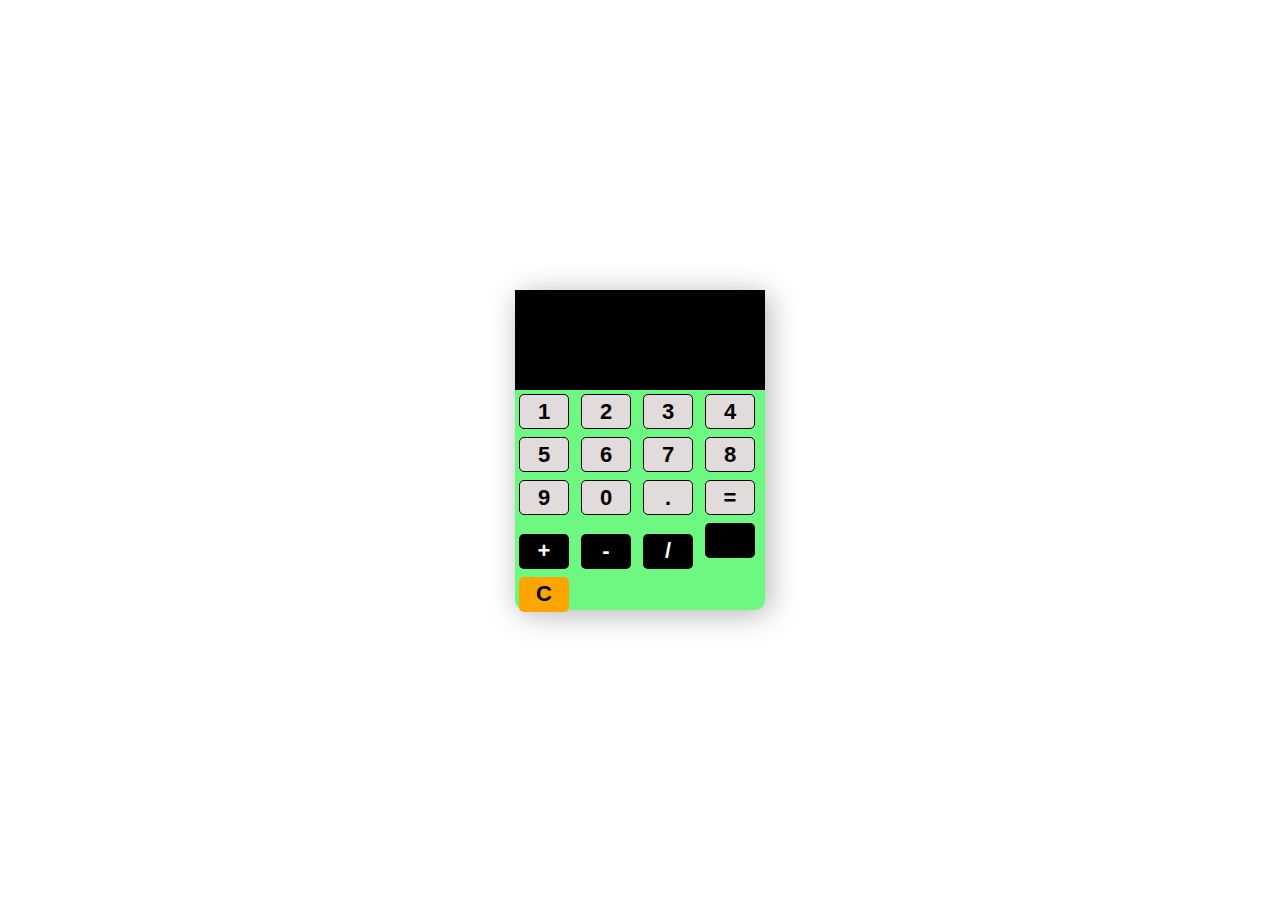
<file: codsoft-master/calculator/index.html>
<!DOCTYPE html>
<html lang="en">
<head>
    <meta charset="UTF-8">
    <meta http-equiv="X-UA-Compatible" content="IE=edge">
    <meta name="viewport" content="width=device-width, initial-scale=1.0">
    <link rel="stylesheet" href="style.css">
    <title>Calculator</title>
</head>
<body>
    <section class="container">
    <form>
    <input type="text" class="screen">
    </form>
    <div class="buttons">
    <button type="button" class="btn btn-grey" data-num="1">1</button>
    <button type="button" class="btn btn-grey" data-num="2">2</button>
    <button type="button" class="btn btn-grey" data-num="3">3</button>
    <button type="button" class="btn btn-grey" data-num="4">4</button>
    <button type="button" class="btn btn-grey" data-num="5">5</button>
    <button type="button" class="btn btn-grey" data-num="6">6</button>
    <button type="button" class="btn btn-grey" data-num="7">7</button>

    <button type="button" class="btn btn-grey" data-num="8">8</button>
    <button type="button" class="btn btn-grey" data-num="9">9</button>
    <button type="button" class="btn btn-grey" data-num="0">0</button>
    <button type="button" class="btn btn-grey" data-num=".">.</button>
    <button type="button" class="btn-grey btn-equal">=</button>

    <button type="button" class="btn btn-pink" data-num="+">+</button>
    <button type="button" class="btn btn-pink" data-num="-">-</button>
    <button type="button" class="btn btn-pink" data-num="/">/</button>
    <button type="button" class="btn btn-pink" data-num=""></button>

    <button type="button" class="btn orange btn-clear">C</button>
    </div>
    </section>
    <script src="index.js"></script>
</body>
</html>
</file>
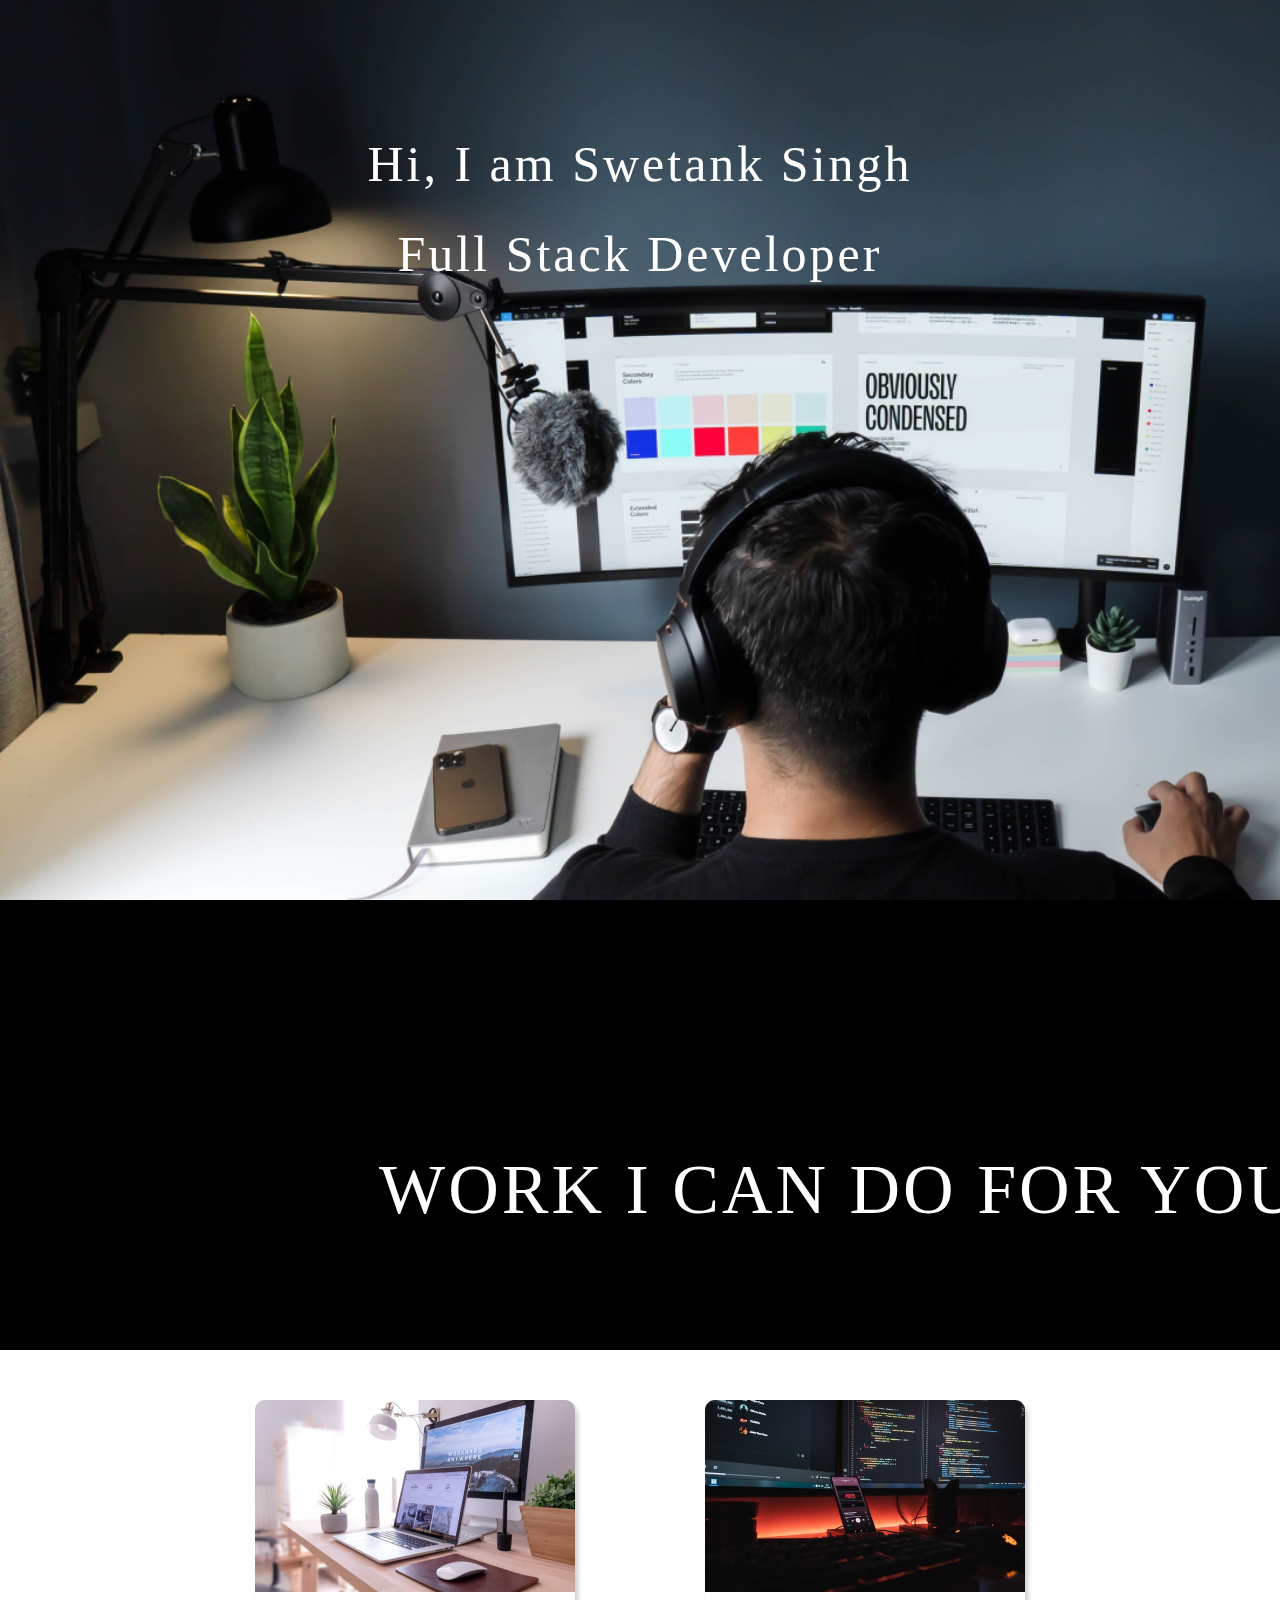
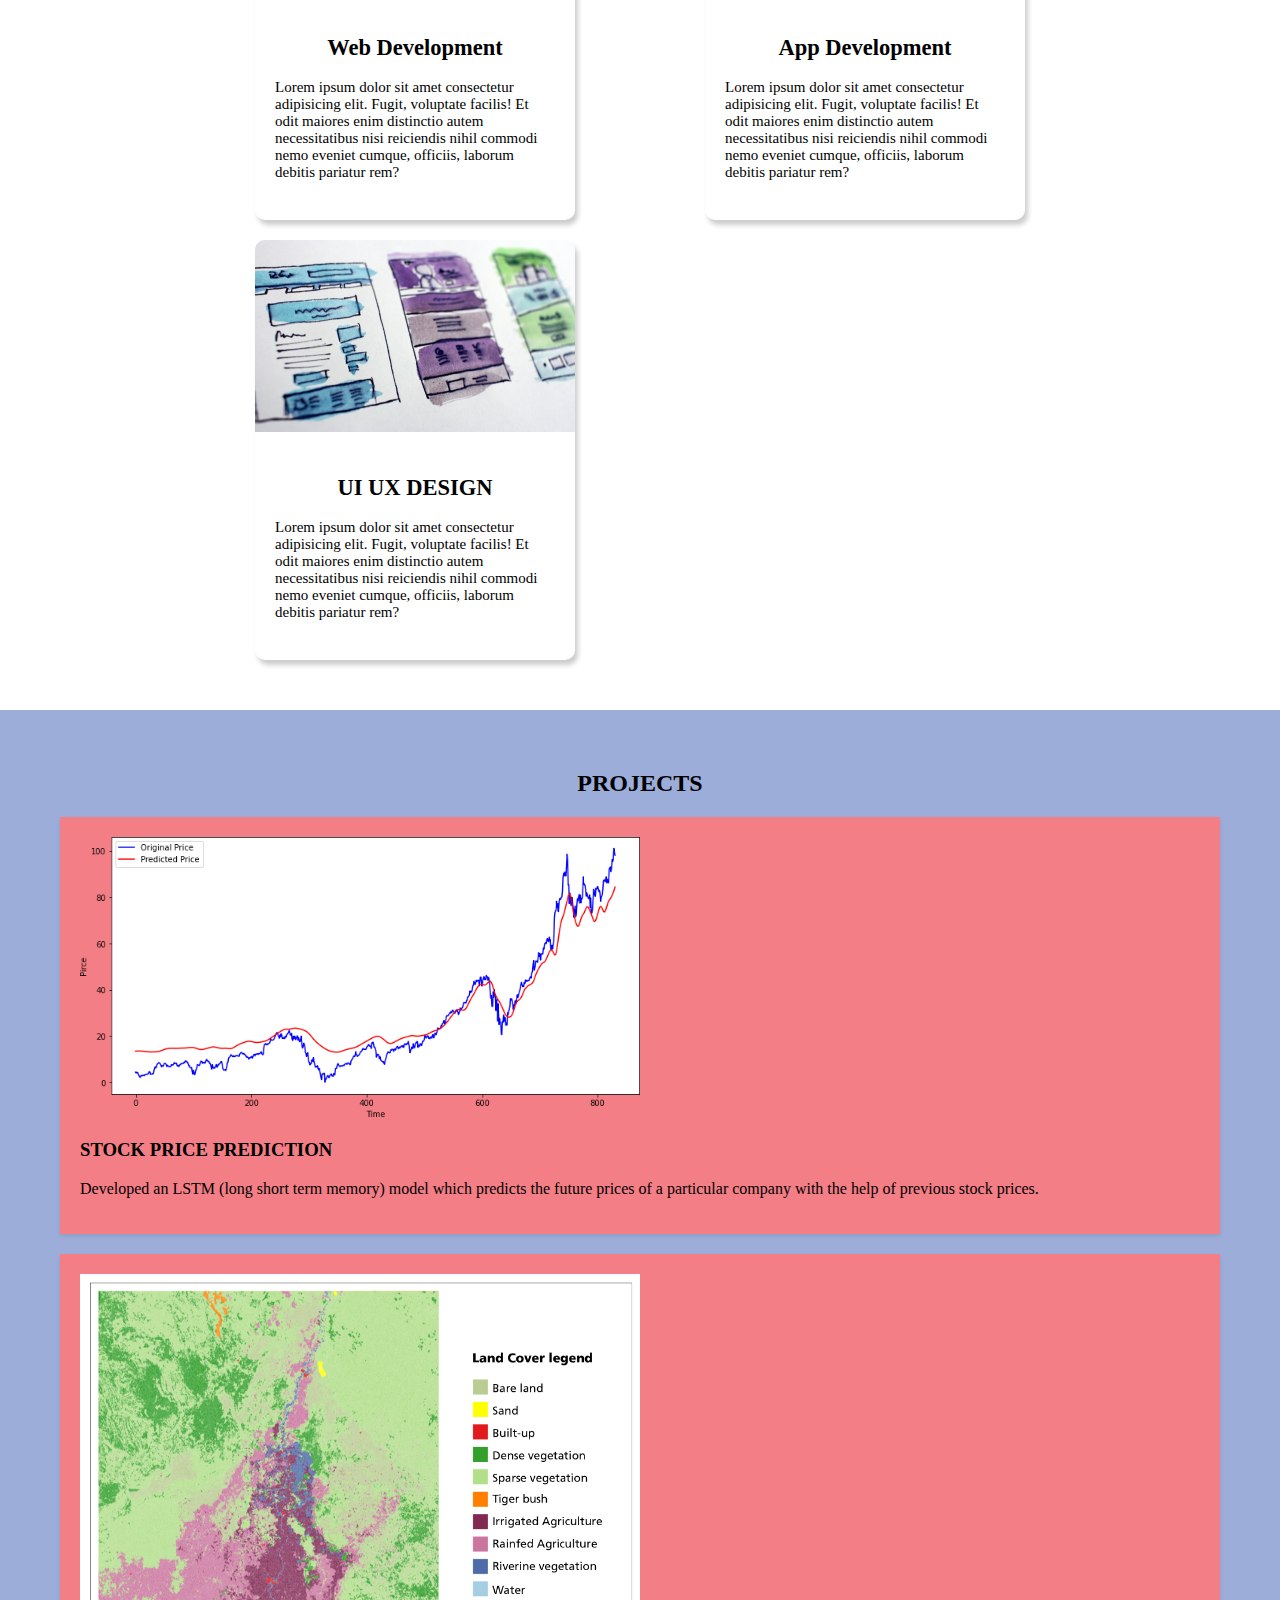
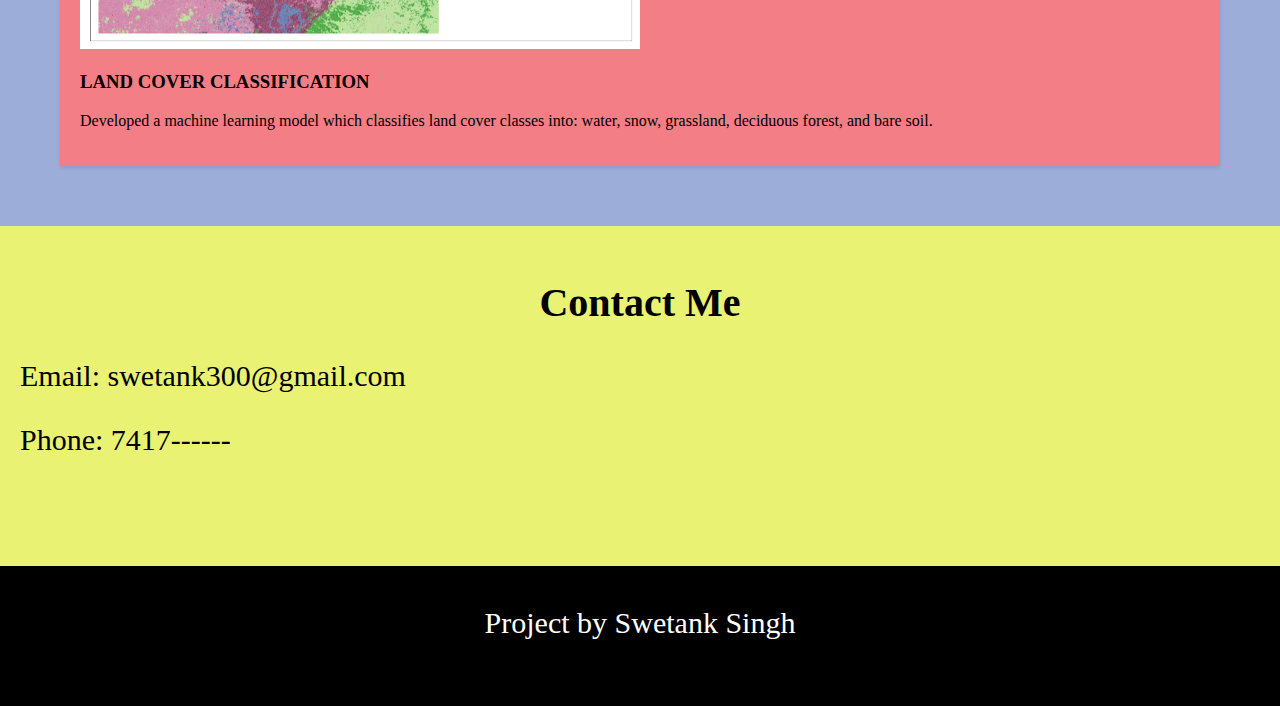
<file: codsoft-master/portfolio/index.html>
<!DOCTYPE html>
<html lang="en">

<head>
    <meta charset="UTF-8">
    <meta http-equiv="X-UA-Compatible" content="IE=edge">
    <meta name="viewport" content="width=device-width, initial-scale=1.0">
    <link rel="stylesheet" href="style.css">
    <title>Landing Page</title>
</head>

<body>
    <section class="container">
        <span class="swe">Hi, I am Swetank Singh</span>
        <span class="secondheading">Full Stack Developer</span>
    </section>

    <section class="container2">
        <span class="work">Work I Can Do For You</span>
    </section>

    <section class="work">
        <div class="grid_item">
            <div class="card">
                <div class="image_container">
                    <img src="images/web.png" alt="Web Development">
                </div>
                <div class="content">
                    <h2>Web Development</h2>
                    <p>Lorem ipsum dolor sit amet consectetur adipisicing elit. Fugit, voluptate facilis! Et odit
                        maiores
                        enim distinctio autem necessitatibus nisi reiciendis nihil commodi nemo eveniet cumque,
                        officiis,
                        laborum debitis pariatur rem?</p>
                </div>
            </div>
        </div>

        <div class="grid_item">
            <div class="card">
                <div class="image_container">
                    <img src="images/mobile.png" alt="Web Development">
                </div>
                <div class="content">
                    <h2>App Development</h2>
                    <p>Lorem ipsum dolor sit amet consectetur adipisicing elit. Fugit, voluptate facilis! Et odit
                        maiores
                        enim distinctio autem necessitatibus nisi reiciendis nihil commodi nemo eveniet cumque,
                        officiis,
                        laborum debitis pariatur rem?</p>
                </div>
            </div>
        </div>

        <div class="grid_item">
            <div class="card">
                <div class="image_container">
                    <img src="images/uiux.png" alt="Web Development">
                </div>
                <div class="content">
                    <h2>UI UX DESIGN</h2>
                    <p>Lorem ipsum dolor sit amet consectetur adipisicing elit. Fugit, voluptate facilis! Et odit
                        maiores
                        enim distinctio autem necessitatibus nisi reiciendis nihil commodi nemo eveniet cumque,
                        officiis,
                        laborum debitis pariatur rem?</p>
                </div>
            </div>
        </div>
    </section>

    <section class="projects">
        <h2>PROJECTS</h2>
        <div class="project">
            <img src="images/Picture1.png" alt="Project 1">
            <h3>STOCK PRICE PREDICTION</h3>
            <p>Developed an LSTM (long short term memory) model which predicts the future prices of a particular
                company with the help of previous stock prices.</p>
        </div>
        <div class="project">
            <img src="images/Picture2.png" alt="Project 2">
            <h3>LAND COVER CLASSIFICATION</h3>
            <p>Developed a machine learning model which classifies land cover classes into: water, snow, grassland,
                deciduous forest, and bare soil.</p>
        </div>
    </section>

    <section class="contact">
        <h2>Contact Me</h2>
        <p>Email: swetank300@gmail.com</p>
        <p>Phone: 7417------</p>
    </section>

    <footer>
        Project by Swetank Singh
    </footer>
</body>

</html>
</file>
<file: codsoft-master/calculator/style.css>
*{
    margin: 0px;
    padding: 0px;
    box-sizing: border-box;
   }
   body{
    min-height: 100vh;
    display: flex;
    justify-content: center;
    align-items: center;
   }
   .container{
    width: 250px;
    height: 320px;
    /* border: 2px solid black; */
    border-radius: 10px;
    box-shadow: 4px 4px 30px rgba(0, 0, 0, 0.3);
    background-color: rgb(109, 248, 130);
   }
   .screen{
    width: 100%;
    height: 100px;
    font-size: 2rem;
   
    color: white;
    text-align: right;
    pointer-events: none;
    padding: 1rem;
    background-color: black;
    border: none;
   }
   button{
    width: 50px;
    height: 35px;
    font-size: 22px;
    font-weight: 600;
    border-radius: 5px;
    cursor: pointer;
    margin: 4px 4px 4px 4px;
    border: none;
   }
   .btn-grey{
    background-color: rgb(225, 219, 219);
    border: 1px solid black;
   }
   .btn-pink{
    background-color: black;
    color: white;
   }
   .orange{
    background-color: orange;
   }
</file>
<file: codsoft-master/portfolio/style.css>
html , body{
    margin: 0;
    height: 100%;
}


.container{
    background-image: url(images/developer.png);
    min-height: 100%;
    background-repeat: no-repeat;
    background-size: cover;
}

span.swe{
    font-size: 50px;
    font-weight: 200;
    width: 100%;
    color: white;
    position: absolute;
    top: 15%;
    text-align: center;
    /* margin: auto auto; */
    /* text-transform: uppercase; */
    letter-spacing: 3px;
}

span.secondheading{
    font-size: 50px;
    font-weight: 200;
    width: 100%;
    color: white;
    position: absolute;
    text-align: center;
    letter-spacing: 3px;
    top: 25%;
}

.container2{
    background-color: black;
    min-height: 50%;
}

span.work{
    font-size: 70px;
    font-weight: 200;
    width: 100%;
    color: white;
    position: absolute;
    text-align: center;
    letter-spacing: 3px;
    margin-top: 250px;
    text-transform: uppercase;
    /* top: 25%; */
}

.work{
    display: grid;
    grid-template-columns: repeat(auto-fit , minmax(320px , 1fr));
    gap: 20px;
    margin: 50px 200px;
}

.card{
    max-width: 320px;
    height: 420px;
    border-radius: 10px;
    box-shadow: 3px 5px 5px rgb(1, 1, 1 ,0.2);
    transition: 0.3s ease-in-out;
}

.card:hover{
    transform: scale(1.04);
    box-shadow: 3px 5px 5px rgb(1, 1, 1 ,0.3);
    transition: 0.3s ease-in-out;
}

.grid_item{
    display: flex;
    justify-content: center;
    align-items: center;
}

.content{
    padding: 20px;
    font-size: 15px;
}

.bottom_section{
    display: flex;
    align-items: center;
}

.contact{
    background-color: #e9f273;
    color: black;
}
.about{
    background-color: #f5c3ad;
    color: black;
}

.contact , .about{
    min-height: 300px;
    /* color: white; */
    padding: 20px;
    font-size: 30px;
    flex: 1; /* This ensures both items take equal space */
    flex-basis: 50%; /* Sets initial size to 50% each */
}

.contact h2, .about h2{
    font-size: 40px;
}

footer{
    text-align: center;
    background-color: black;
    padding-top: 40px;
    color: white;
    font-size: 30px;
    min-height: 100px;
}

.projects {
    padding: 40px;
    background-color: rgb(157, 173, 218);
  }
  
  .project {
    margin: 20px;
    padding: 20px;
    background-color: rgb(243, 126, 134);
    box-shadow: 0 2px 4px rgba(0, 0, 0, 0.1);
  }
  
  .project img {
    max-width: 50%;
    height: auto;
  }

  h2{
    text-align: center;
  }
</file>
